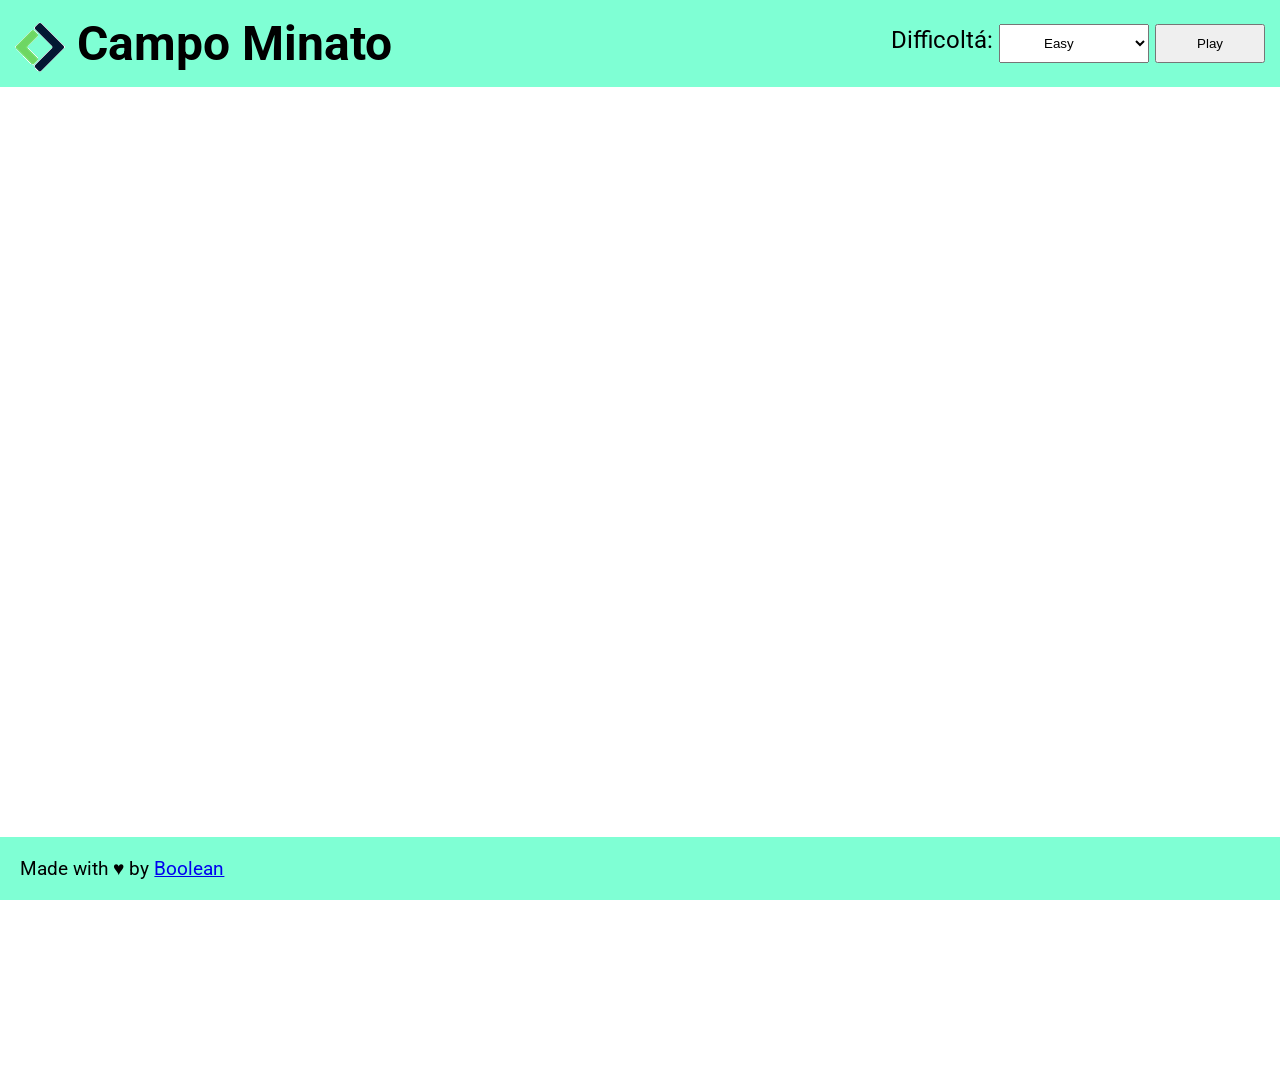
<file: index.html>
<!DOCTYPE html>
<html lang="en">
<head>
    <meta charset="UTF-8">
    <meta http-equiv="X-UA-Compatible" content="IE=edge">
    <meta name="viewport" content="width=device-width, initial-scale=1.0">
    <link rel="preconnect" href="https://fonts.googleapis.com">
    <link rel="preconnect" href="https://fonts.gstatic.com" crossorigin>
    <link href="https://fonts.googleapis.com/css2?family=Roboto:wght@100;300;400;500;700;900&display=swap" rel="stylesheet">
    <link rel="stylesheet" href="css/style.css">
    <title>Campo minato</title>
</head>
<body>
    <header>
        <h1>
            <img src="./img/Logo.png" alt="Logo">
            Campo Minato
        </h1>
        <div id="btn">
            <label for="difficulty-level">Difficolt&aacute;:</label>
            <select id="difficulty-level" name="difficulty-level">
                <option value="easy">Easy</option>
                <option value="medium">Medium</option>
                <option value="hard">Hard</option>
            </select>
            <button id="play">Play</button>
        </div>
    </header>
    <main >
        <div class="container">
            
        </div>
        <h2 id="text-looser">
        
        </h2>
    </main>
    <footer>
        <div>
            Made with &hearts; by <a href="#">Boolean</a>
        </div>
    </footer>
    <script src="main.js"></script>
</body>
</html>
</file>
<file: css/style.css>
*{
    margin:0;
    padding: 0;
    box-sizing: border-box;
}
body{
    font-family: 'Roboto', sans-serif;
}

/* header */
header{
    display: flex;
    justify-content: space-between;
    align-items: center;
    

    padding: 15px;
    font-size: 1.5rem;
    background-color: aquamarine;
}
header h1 img {
    vertical-align: middle;

}

#btn button{
    padding: 10px 40px;
}
#btn #difficulty-level{
    padding: 10px 40px;
}

/* main */
.container {
    width: 70vw;
    height: 70vw;
    margin: 50px auto; 

    display: flex;
    flex-wrap: wrap;
    background-color: white;
}

.box{
    border: 1px solid black;
    font-size: 2rem;

    display: flex;
    justify-content: center;
    align-items: center;
}
.easy{
    width: 7vw;
    height: 7vw;
}
.medium{
    width: calc(70vw / 9);
    height: calc(70vw / 9);
}
.hard{
    width: calc(70vw/7);
    height: calc(70vw / 7);
}
.box.clicked{
    background-color: aqua;
}
/* footer */
footer{
    padding: 20px;
    background-color: aquamarine;
    font-size: 1.2rem;
    position: fixed;
    bottom: 0;
    left: 0;
    right: 0;
}
.bomb{
    background-color: red;
}
#text-looser{
    text-align: center;
}
</file>
